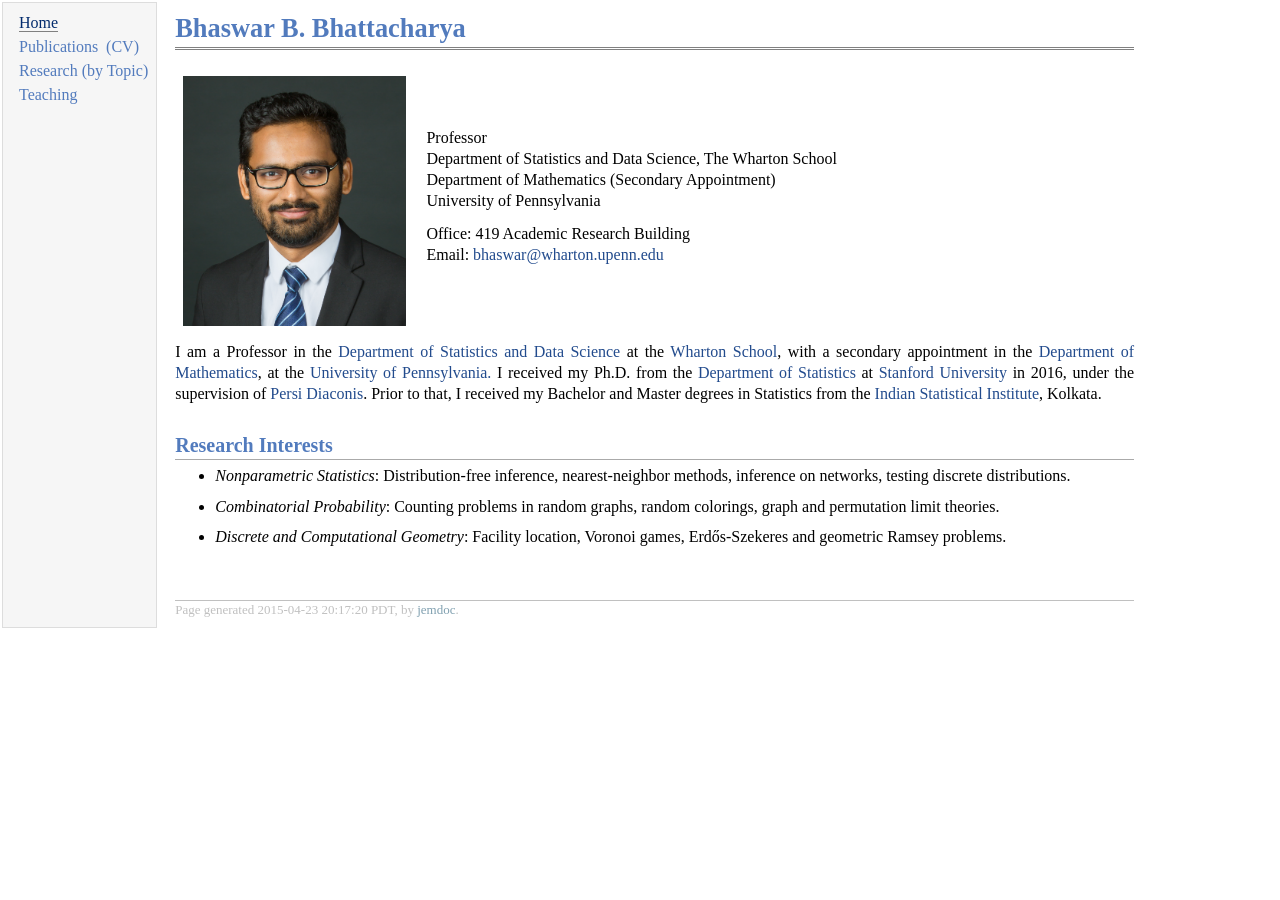
<file: index.html>
<!DOCTYPE html PUBLIC "-//W3C//DTD XHTML 1.1//EN"
  "http://www.w3.org/TR/xhtml11/DTD/xhtml11.dtd">
<html xmlns="http://www.w3.org/1999/xhtml" xml:lang="en">
<head>
<meta name="viewport" content="width=device-width, user-scalable=yes">
<meta http-equiv="Content-Type" content="text/html;charset=utf-8" />
<link rel="stylesheet" href="jemdoc.css" type="text/css" />


<style>


h1.small {
  font-variant: small-caps;
}

h2.small {
  font-variant: small-caps;
}


</style>



<title>Bhaswar B. Bhattacharya</title>
</head>
<body style="margin-right: 10%;">
<table summary="Table for page layout." id="tlayout">
<tr valign="top">
<td id="layout-menu">
<!--
<div class="menu-category">Links</div>
-->

<div class="menu-item"><a href="index.html" class="current">Home</a></div>

<div class="menu-item"><a href="publications.html">Publications</a><a href="CV.pdf">(CV)</a></div>


<div class="menu-item"><a href="research_topic.html">Research (by Topic)</a></div>


<div class="menu-item"><a href="https://statistics.wharton.upenn.edu/profile/33028/teaching">Teaching</a></div>
</td>
<td id="layout-content">
<div id="toptitle">
<h1>Bhaswar B. Bhattacharya</h1>
</div>

<table class="imgtable"><tr><td>
<img src="BBB_N.jpg" alt="" width=“210px" height="250px" />&nbsp;</td>
<td align="left"><p>Professor<br /> Department of Statistics and Data Science, The Wharton School<br />
Department of Mathematics (Secondary Appointment)<br />
University of Pennsylvania</p>

<p>Office: 419 Academic Research Building<br />
Email: <a href="mailto:bhaswar@wharton.upenn.edu">bhaswar@wharton.upenn.edu</a><br /></p>
</td></tr></table>


<p  style="text-align:justify; margin-top: 10px;">I am a Professor in the <a href="https://statistics.wharton.upenn.edu"> Department of Statistics and Data Science</a> at the <a href="https://www.wharton.upenn.edu"> Wharton School</a>, with a secondary appointment in the <a href="https://www.math.upenn.edu/"> Department of Mathematics</a>, at the <a href="http://www.upenn.edu"> University of Pennsylvania.</a> I received my Ph.D. from the <a href="http://www-stat.stanford.edu"> Department of Statistics </a> at <a href="https://www.stanford.edu"> Stanford University</a> in 2016, under the supervision of <a href="https://diaconis.ckirby.su.domains/"> Persi Diaconis</a>. Prior to that, I received my Bachelor and Master degrees in Statistics from the <a href="http://www.isical.ac.in"> Indian Statistical Institute</a>, Kolkata.</p>

<h2>Research Interests</h2>
<ul style="text-align:justify; list-style-type: disc;">

<li style="margin-bottom: 10px;"><p><i>Nonparametric Statistics</i>: Distribution-free inference, nearest-neighbor methods, inference on networks, testing discrete distributions.</p>
</li>
<li style="margin-bottom: 10px;"><p><i>Combinatorial Probability</i>: Counting problems in random graphs, random colorings, graph and permutation limit theories. </p>
</li>

<li style="margin-bottom: 10px;"><p><i>Discrete and Computational Geometry</i>: Facility location, Voronoi games, Erd&#337s-Szekeres and geometric Ramsey problems. </p>
</li>


</ul>

<div id="footer">
<div id="footer-text">
Page generated 2015-04-23 20:17:20 PDT, by <a href="http://jemdoc.jaboc.net/">jemdoc</a>.
</div>
</div>
</td>
</tr>
</table>
</body>
</html>
</file>
<file: jemdoc.css>
/* Default css file for jemdoc. */

table#tlayout {
    border: none;
    border-collapse: separate;
    background: white;
}

body {
	background: white;
	font-family: Georgia, serif;
	padding-bottom: 8px;
	margin: 0;
}

#layout-menu {
	background: #f6f6f6;
	border: 1px solid #dddddd;
	padding-top: 0.5em;
	padding-left: 8px;
	padding-right: 8px;
	font-size: 1.0em;
	width: auto;
	white-space: nowrap;
    text-align: left;
    vertical-align: top;
}

#layout-menu td {
	background: #f4f4f4;
    vertical-align: top;
}

#layout-content {
	padding-top: 0.0em;
	padding-left: 1.0em;
	padding-right: 1.0em;
    border: none;
    background: white;
    text-align: left;
    vertical-align: top;
}

#layout-menu a {
	line-height: 1.5em;
	margin-left: 0.5em;
}



pre, tt {
	font-size: 90%;
	font-family: monaco, monospace;
}

a, a > tt {
	color: #224b8d;
	text-decoration: none;
}

a:hover {
	border-bottom: 1px gray dotted;
}

#layout-menu a.current:link, #layout-menu a.current:visited {
	color: #022b6d;
	border-bottom: 1px gray solid;
}
#layout-menu a:link, #layout-menu a:visited, #layout-menu a:hover {
	color: #527bbd;
	text-decoration: none;
}
#layout-menu a:hover {
	text-decoration: none;
}

div.menu-category {
	border-bottom: 1px solid gray;
	margin-top: 0.8em;
	padding-top: 0.2em;
	padding-bottom: 0.1em;
	font-weight: 600;
	font-size: 16.5px; 
}

div.menu-item {
	padding-left: 16px;
	text-indent: -16px;
}

div#toptitle {
	padding-bottom: 0.2em;
	margin-bottom: 1.5em;
	border-bottom: 3px double gray;
}

/* Reduce space if we begin the page with a title. */
div#toptitle + h2, div#toptitle + h3 {
	margin-top: -0.7em;
}

div#subtitle {
	margin-top: 0.0em;
	margin-bottom: 0.0em;
	padding-top: 0em;
	padding-bottom: 0.1em;
}

em {
	font-style: italic;
}

strong {
	font-weight: bold;
}


h1, h2, h3 {
	color: #527bbd;
	margin-top: 0.7em;
	margin-bottom: 0.3em;
	padding-bottom: 0.2em;
	line-height: 1.0;
	padding-top: 0.5em;
	border-bottom: 1px solid #aaaaaa;
}

h1 {
	font-size: 165%;
}

h2 {
	padding-top: 0.8em;
	font-size: 125%;
}

h2 + h3 {
    padding-top: 0.5em;
    padding-bottom: 0.0em;
    
}

h3 {
  
  padding-top: 0.5em;
  padding-bottom: 0.0em;
  margin-bottom: 0.0em;
	font-size: 110%;
	border-bottom: none;
}

p {
	margin-top: 0.0em;
	margin-bottom: 0.8em;
	padding: 0;
	line-height: 1.3;
}

pre {
	padding: 0;
	margin: 0;
}

div#footer {
	font-size: small;
	border-top: 1px solid #c0c0c0;
	padding-top: 0.1em;
	margin-top: 4.0em;
	color: #c0c0c0;
}

div#footer a {
	color: #80a0b0;
}

div#footer-text {
	float: left;
	padding-bottom: 8px;
}

ul, ol, dl {
	margin-top: 0.2em;
	padding-top: 0;
	margin-bottom: 0.8em;
}

dt {
	margin-top: 0.5em;
	margin-bottom: 0;
}

dl {
	margin-left: 20px;
}

dd {
	color: #222222;
}

dd > *:first-child {
	margin-top: 0;
}

ul {
	list-style-position: outside;
	list-style-type: square;
}

p + ul, p + ol {
	margin-top: -0.5em;
}

li ul, li ol {
  margin: 1em 0
	margin-top: -0.3em;
}

ol {
	list-style-position: outside;
	list-style-type: decimal;
}

li p, dd p {
	margin-bottom: 0.3em;
}


ol ol {
	list-style-type: lower-alpha;
}

ol ol ol {
	list-style-type: lower-roman;
}

p + div.codeblock {
	margin-top: -0.6em;
}

div.codeblock, div.infoblock {
	margin-right: 0%;
	margin-top: 1.2em;
	margin-bottom: 1.3em;
}

div.blocktitle {
	font-weight: bold;
	color: #cd7b62;
	margin-top: 1.2em;
	margin-bottom: 0.1em;
}

div.blockcontent {
	border: 1px solid silver;
	padding: 0.3em 0.5em;
}

div.infoblock > div.blockcontent {
	background: #ffffee;
}

div.blockcontent p + ul, div.blockcontent p + ol {
	margin-top: 0.4em;
}

div.infoblock p {
	margin-bottom: 0em;
}

div.infoblock li p, div.infoblock dd p {
	margin-bottom: 0.5em;
}

div.infoblock p + p {
	margin-top: 0.8em;
}

div.codeblock > div.blockcontent {
	background: #f6f6f6;
}

span.pycommand {
	color: #000070;
}

span.statement {
	color: #008800;
}
span.builtin {
	color: #000088;
}
span.special {
	color: #990000;
}
span.operator {
	color: #880000;
}
span.error {
	color: #aa0000;
}
span.comment, span.comment > *, span.string, span.string > * {
	color: #606060;
}

@media print {
	#layout-menu { display: none; }
}

#fwtitle {
	margin: 2px;
}

#fwtitle #toptitle {
	padding-left: 0.5em;
	margin-bottom: 0.5em;
}

#layout-content h1:first-child, #layout-content h2:first-child, #layout-content h3:first-child {
	margin-top: -0.7em;
}

div#toptitle h1, #layout-content div#toptitle h1 {
	margin-bottom: 0.0em;
	padding-bottom: 0.1em;
	padding-top: 0;
	margin-top: 0.5em;
	border-bottom: none;
}

img.eq {
	padding: 0;
	padding-left: 0.1em;
	padding-right: 0.1em;
	margin: 0;
}

img.eqwl {
	padding-left: 2em;
	padding-top: 0.6em;
	padding-bottom: 0.2em;
	margin: 0;
}

table {
    border: 2px solid black;
    border-collapse: collapse;
}

td {
    padding: 2px;
    padding-left: 0.5em;
    padding-right: 0.5em;
    text-align: center;
    border: 1px solid gray;
}

table + table {
    margin-top: 1em;
}

tr.heading {
    font-weight: bold;
    border-bottom: 2px solid black;
}

img {
    border: none;
}

table.imgtable, table.imgtable td {
    border: none;
    text-align: left;
}
</file>
